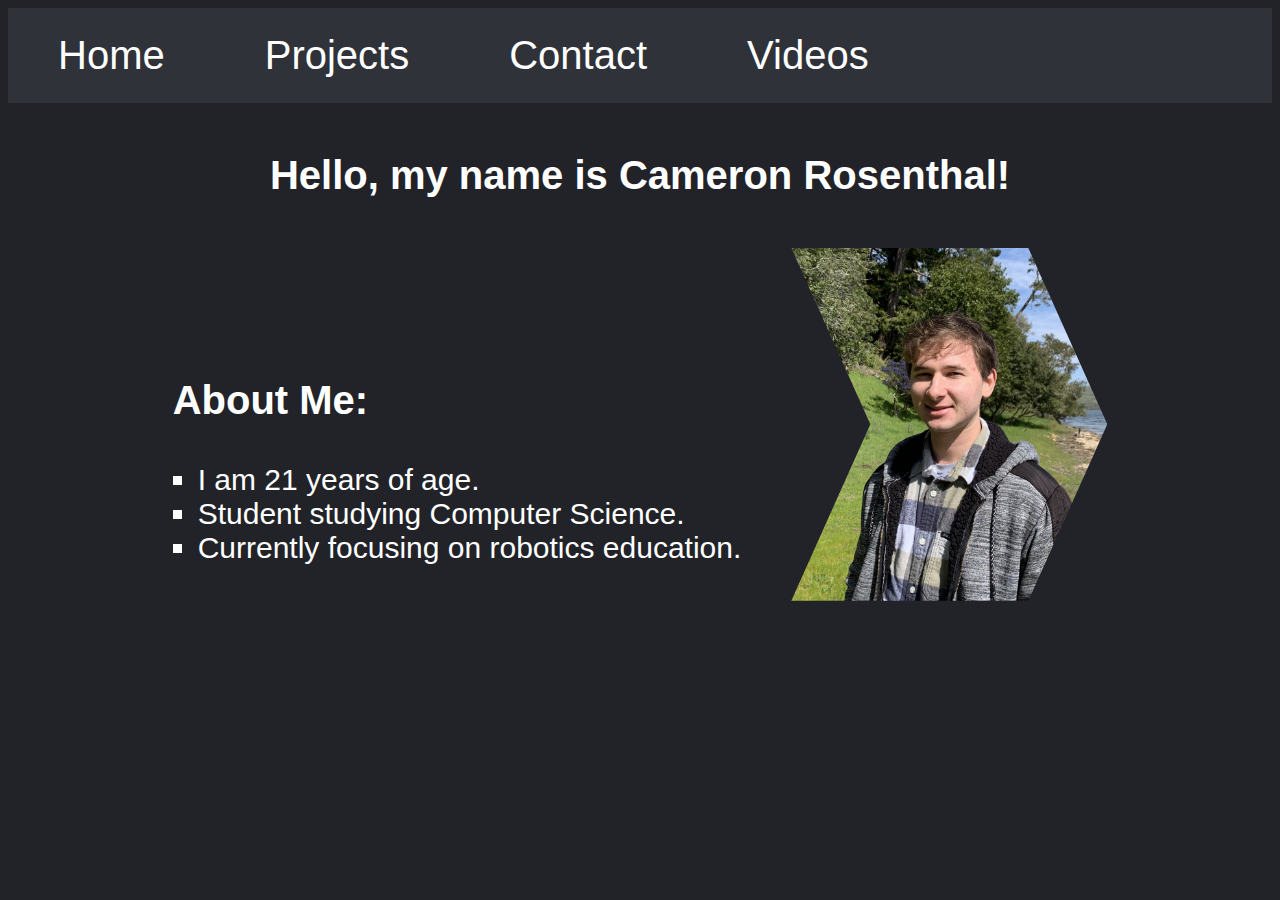
<file: index.html>
<!DOCTYPE html>
<html>
<head>
    <meta charset='utf-8'>
    <title>Home - Cameron Rosenthal</title>
    <meta name='viewport' content='width=device-width, initial-scale=1'>
    <link rel='stylesheet' type='text/css' media='screen' href='styles.css'>
    <script src='main.js'></script>
    <script src="https://code.jquery.com/jquery-1.10.2.js"></script>

    <!--Navigation bar-->
    <script>
        $(function(){
          $("#nav-placeholder").load("nav.html");
        });
    </script>
    <!--end of Navigation bar-->

</head>
<body>
    <div id="nav-placeholder"></div>
    
    <h1 class="page-title">Hello, my name is Cameron Rosenthal!</h1>
    <div class="flex-container">
        <div style="padding-right: 50px; padding-top: 80px">
            <h3 class="page-title" style="text-align: left;">About Me:</h3>
            <span>
                <ul class="about-me-list">
                    <li>I am 21 years of age.</li>
                    <li>Student studying Computer Science.</li>
                    <li>Currently focusing on robotics education.</li>
                </ul>
            </span>
        </div>
        <img class="portrait-image" src="images/portrait.jpg" alt="My Image">
    </div>
    

    
</body>
</html>
</file>
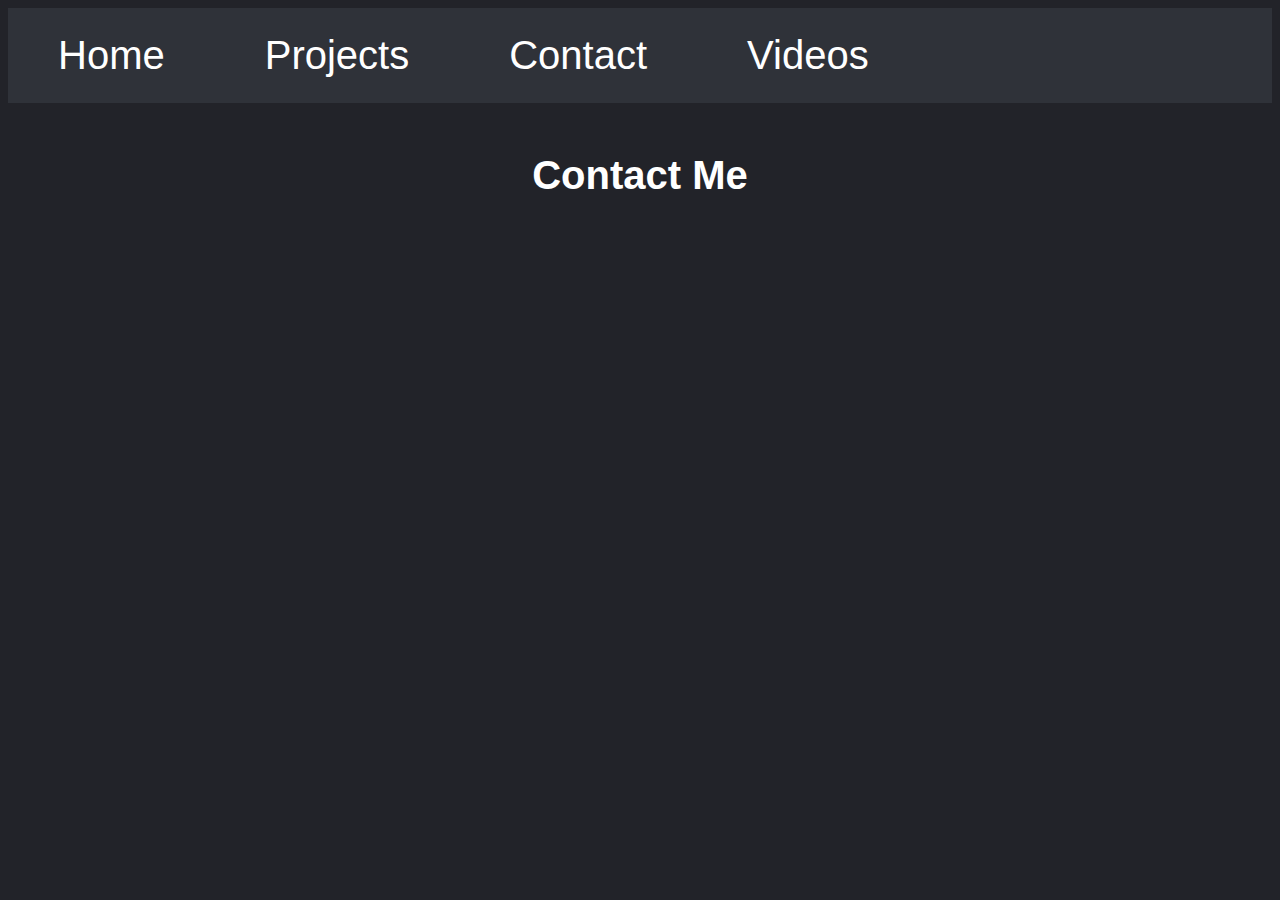
<file: contact.html>
<!DOCTYPE html>
<html>
<head>
    <meta charset='utf-8'>
    <title>Contact Me - Cameron Rosenthal</title>
    <meta name='viewport' content='width=device-width, initial-scale=1'>
    <link rel='stylesheet' type='text/css' media='screen' href='styles.css'>
    <script src='main.js'></script>
    <script src="https://code.jquery.com/jquery-1.10.2.js"></script>

    <!--Navigation bar-->
    <script>
        $(function(){
          $("#nav-placeholder").load("nav.html");
        });
    </script>
    <!--end of Navigation bar-->

</head>
<body>
    <div id="nav-placeholder"></div>
    
    <h1 class="page-title">Contact Me</h1>

</body>
</html>
</file>
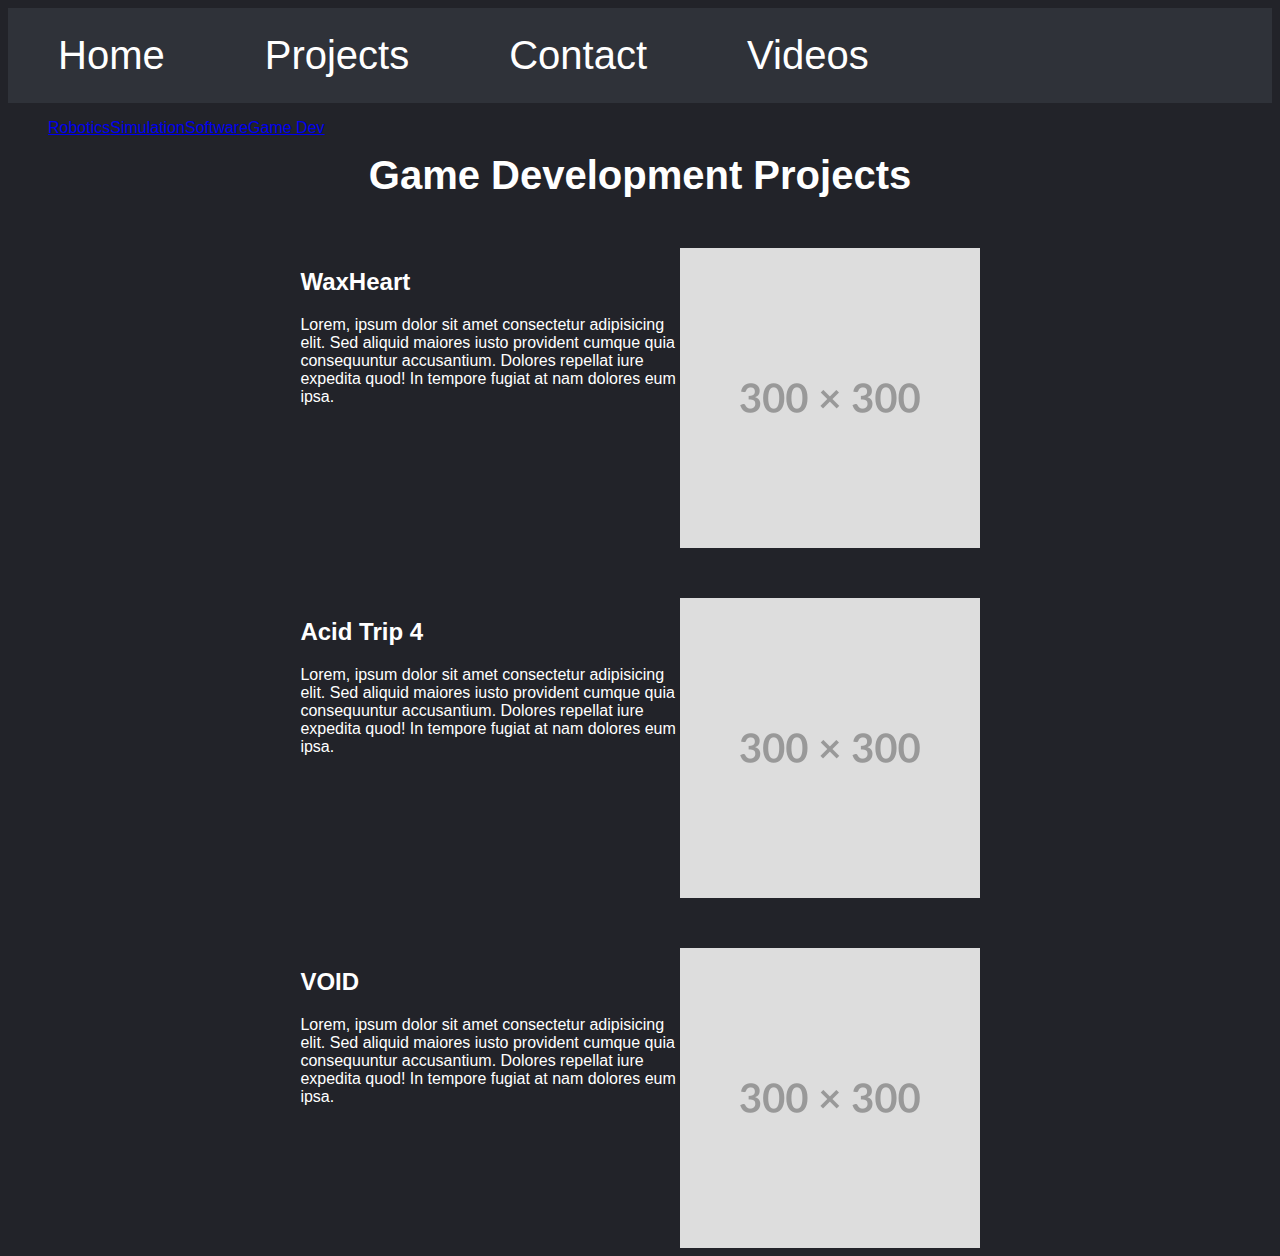
<file: game-dev-projects.html>
<!DOCTYPE html>
<html>
<head>
    <meta charset='utf-8'>
    <title>Projects - Cameron Rosenthal</title>
    <meta name='viewport' content='width=device-width, initial-scale=1'>
    <link rel='stylesheet' type='text/css' media='screen' href='styles.css'>
    <script src='main.js'></script>
    <script src="https://code.jquery.com/jquery-1.10.2.js"></script>

    <!--Navigation bar-->
    <script>
        $(function(){
          $("#nav-placeholder").load("nav.html");
        });
    </script>
    <!--end of Navigation bar-->

    <!-- Projects Navigation bar-->
    <script>
        $(function(){
          $("#proj-nav-placeholder").load("projects-nav.html");
        });
    </script>
    <!--end of Projects Navigation bar-->



</head>
<body>
    <div id="nav-placeholder"></div>
    <div id="proj-nav-placeholder"></div>

    <h1 class="page-title">Game Development Projects</h1>

    <div class="flex-container">
      <div style="width: 30%;">
        <h2>WaxHeart</h2>
        <p>Lorem, ipsum dolor sit amet consectetur adipisicing elit. Sed aliquid maiores iusto provident cumque quia consequuntur accusantium. Dolores repellat iure expedita quod! In tempore fugiat at nam dolores eum ipsa.</p>
      </div>
      <img src="images/place-holder.png" style="display:block; width: 300px; height: 300px;"/>
    </div>

    <div class="flex-container">
      <div style="width: 30%;">
        <h2>Acid Trip 4</h2>
        <p>Lorem, ipsum dolor sit amet consectetur adipisicing elit. Sed aliquid maiores iusto provident cumque quia consequuntur accusantium. Dolores repellat iure expedita quod! In tempore fugiat at nam dolores eum ipsa.</p>
      </div>
      <img src="images/place-holder.png" style="display:block; width: 300px; height: 300px;"/>
    </div>

    <div class="flex-container">
      <div style="width: 30%;">
        <h2>VOID</h2>
        <p>Lorem, ipsum dolor sit amet consectetur adipisicing elit. Sed aliquid maiores iusto provident cumque quia consequuntur accusantium. Dolores repellat iure expedita quod! In tempore fugiat at nam dolores eum ipsa.</p>
      </div>
      <img src="images/place-holder.png" style="display:block; width: 300px; height: 300px;"/>
    </div>

    <div class="proj-footer"></div>

</body>
</html>
</file>
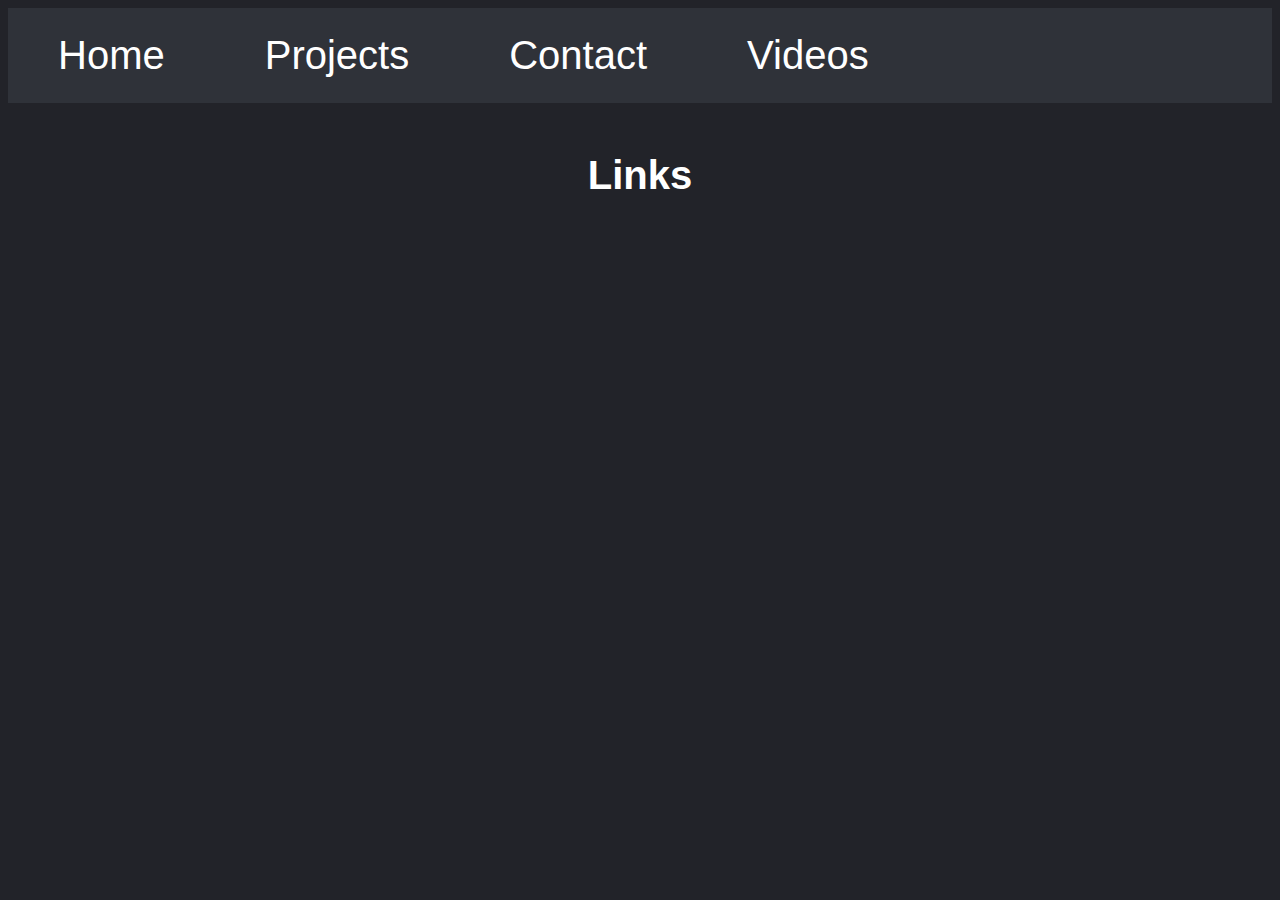
<file: links.html>
<!DOCTYPE html>
<html>
<head>
    <meta charset='utf-8'>
    <title>Links - Cameron Rosenthal</title>
    <meta name='viewport' content='width=device-width, initial-scale=1'>
    <link rel='stylesheet' type='text/css' media='screen' href='styles.css'>
    <script src='main.js'></script>
    <script src="https://code.jquery.com/jquery-1.10.2.js"></script>

    <!--Navigation bar-->
    <script>
        $(function(){
          $("#nav-placeholder").load("nav.html");
        });
    </script>
    <!--end of Navigation bar-->

</head>
<body>
    <div id="nav-placeholder"></div>
    
    <h1 class="page-title">Links</h1>

</body>
</html>
</file>
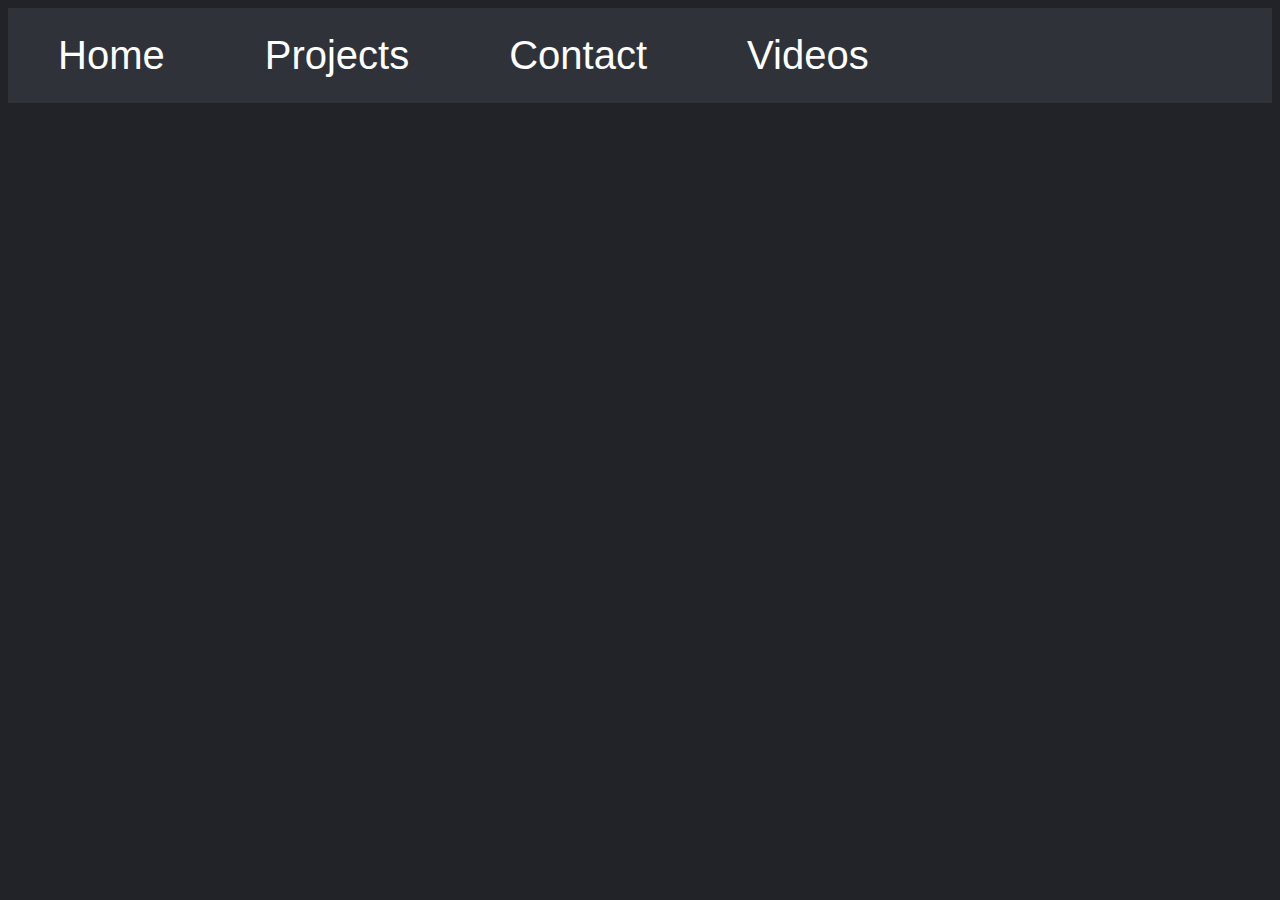
<file: projects.html>
<!DOCTYPE html>
<html>
<head>
    <meta charset='utf-8'>
    <title>Projects - Cameron Rosenthal</title>
    <meta name='viewport' content='width=device-width, initial-scale=1'>
    <link rel='stylesheet' type='text/css' media='screen' href='styles.css'>
    <script src='main.js'></script>
    <script src="https://code.jquery.com/jquery-1.10.2.js"></script>

    <!--Navigation bar-->
    <script>
        $(function(){
          $("#nav-placeholder").load("nav.html");
        });
    </script>
    <!--end of Navigation bar-->
</head>
<body>
    <div id="nav-placeholder"></div>
</body>
</html>
</file>
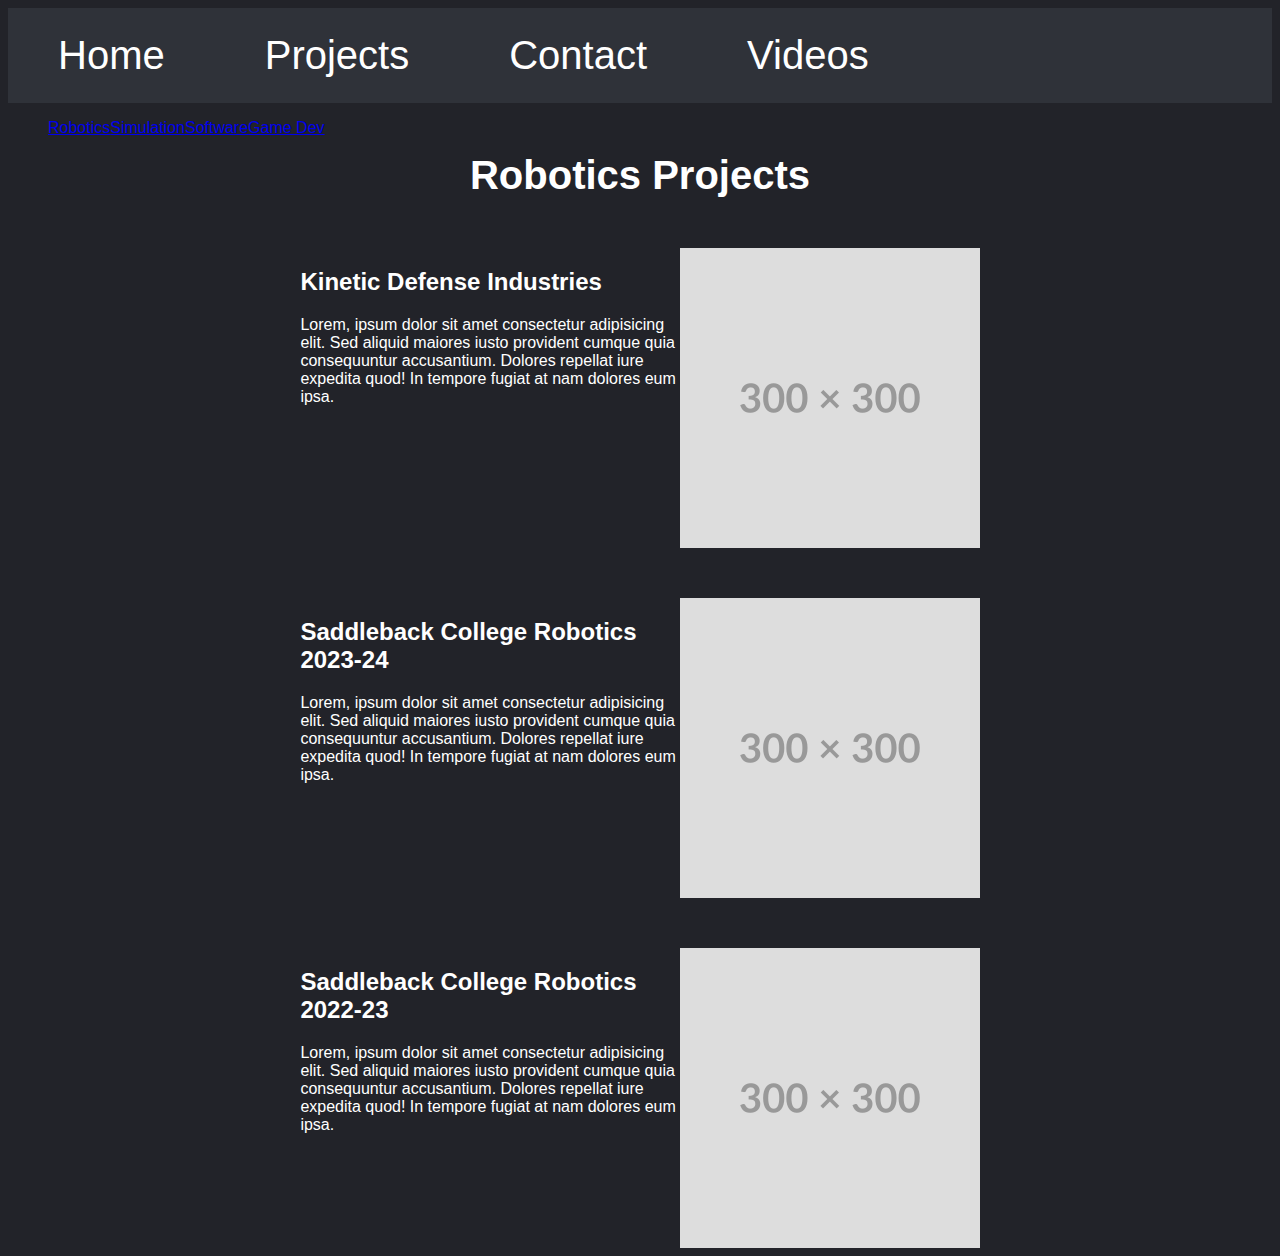
<file: robotics-projects.html>
<!DOCTYPE html>
<html>
<head>
    <meta charset='utf-8'>
    <title>Projects - Cameron Rosenthal</title>
    <meta name='viewport' content='width=device-width, initial-scale=1'>
    <link rel='stylesheet' type='text/css' media='screen' href='styles.css'>
    <script src='main.js'></script>
    <script src="https://code.jquery.com/jquery-1.10.2.js"></script>

    <!--Navigation bar-->
    <script>
        $(function(){
          $("#nav-placeholder").load("nav.html");
        });
    </script>
    <!--end of Navigation bar-->

    <!-- Projects Navigation bar-->
    <script>
        $(function(){
          $("#proj-nav-placeholder").load("projects-nav.html");
        });
    </script>
    <!--end of Projects Navigation bar-->

</head>

<body>
    <div id="nav-placeholder"></div>
    <div id="proj-nav-placeholder"></div>

    <h1 class="page-title">Robotics Projects</h1>
    
    <div class="flex-container">
      <div style="width: 30%;">
        <h2>Kinetic Defense Industries</h2>
        <p>Lorem, ipsum dolor sit amet consectetur adipisicing elit. Sed aliquid maiores iusto provident cumque quia consequuntur accusantium. Dolores repellat iure expedita quod! In tempore fugiat at nam dolores eum ipsa.</p>
      </div>
      <img src="images/place-holder.png" style="display:block; width: 300px; height: 300px;"/>
    </div>

    <div class="flex-container">
      <div style="width: 30%;">
        <h2>Saddleback College Robotics 2023-24</h2>
        <p>Lorem, ipsum dolor sit amet consectetur adipisicing elit. Sed aliquid maiores iusto provident cumque quia consequuntur accusantium. Dolores repellat iure expedita quod! In tempore fugiat at nam dolores eum ipsa.</p>
      </div>
      <img src="images/place-holder.png" style="display:block; width: 300px; height: 300px;"/>
    </div>

    <div class="flex-container">
      <div style="width: 30%;">
        <h2>Saddleback College Robotics 2022-23</h2>
        <p>Lorem, ipsum dolor sit amet consectetur adipisicing elit. Sed aliquid maiores iusto provident cumque quia consequuntur accusantium. Dolores repellat iure expedita quod! In tempore fugiat at nam dolores eum ipsa.</p>
      </div>
      <img src="images/place-holder.png" style="display:block; width: 300px; height: 300px;"/>
    </div>

    <div class="proj-footer"></div>

</body>

</html>
</file>
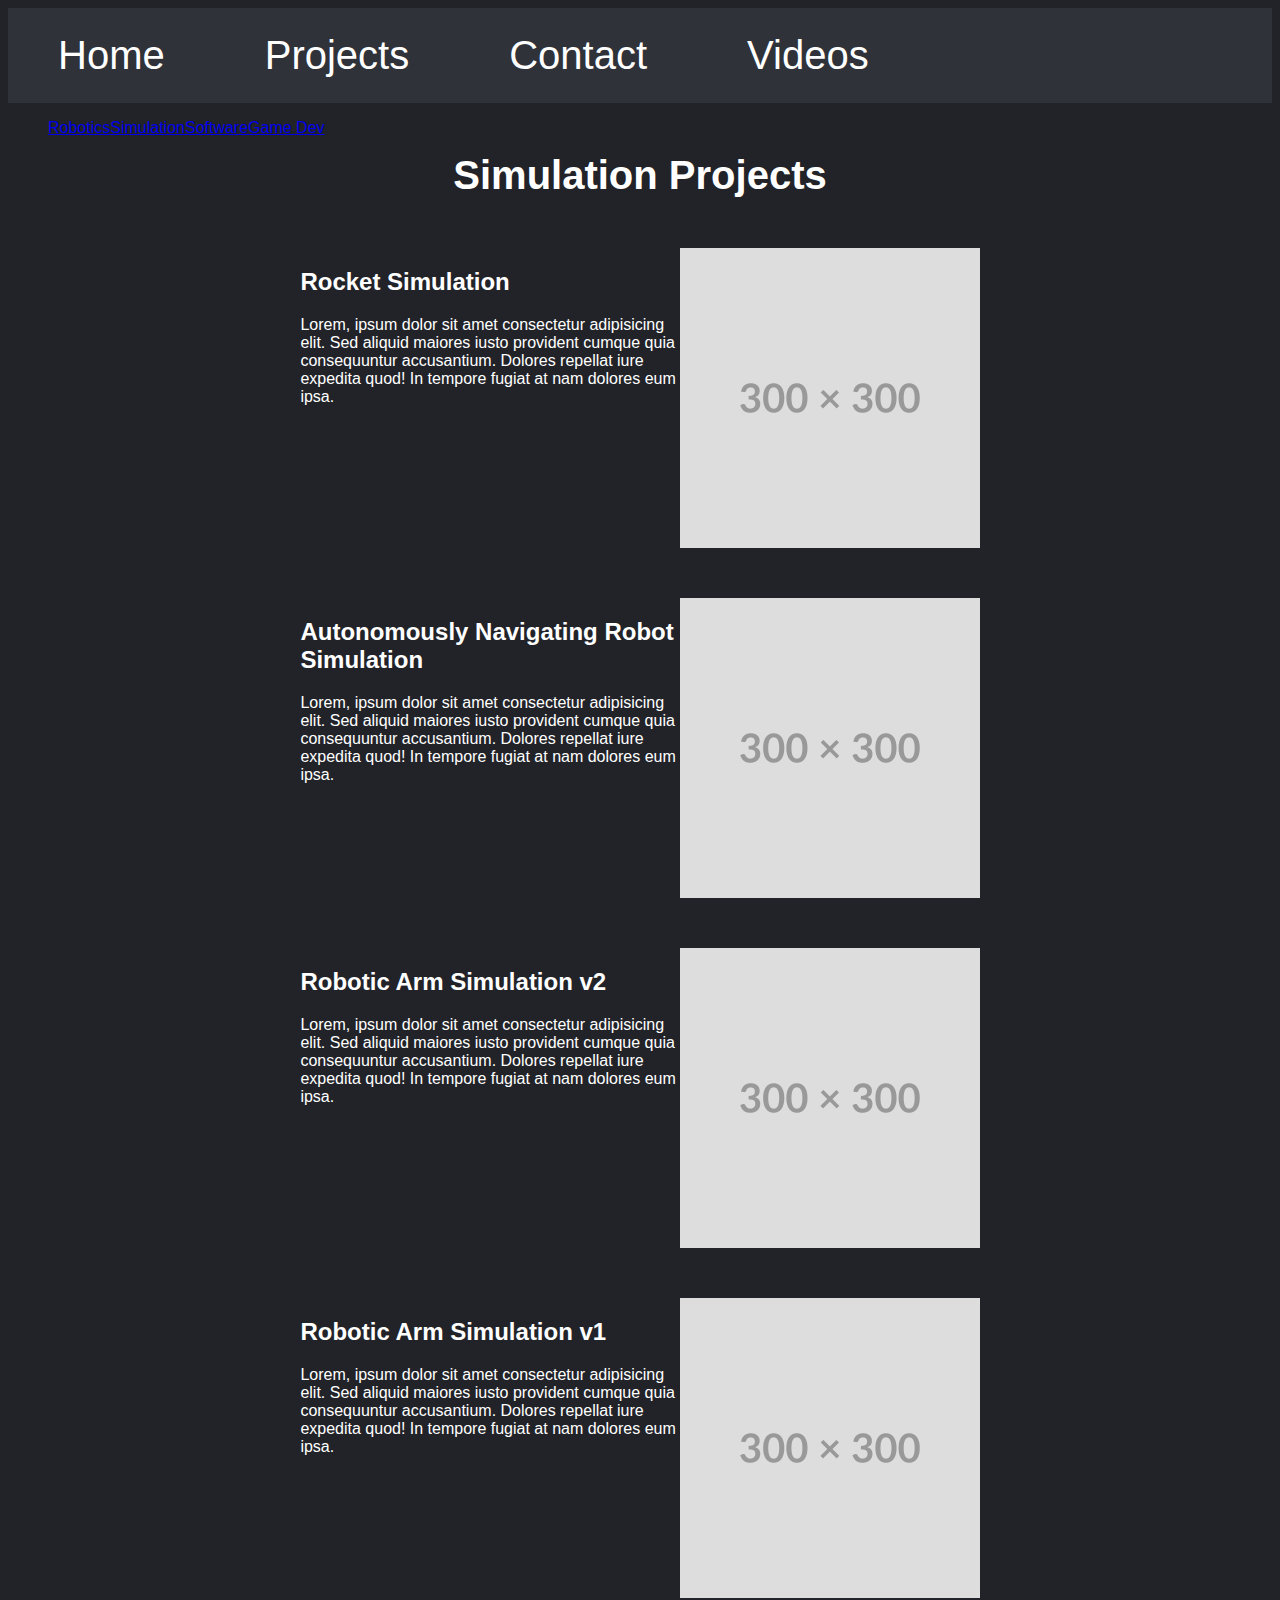
<file: simulation-projects.html>
<!DOCTYPE html>
<html>
<head>
    <meta charset='utf-8'>
    <title>Projects - Cameron Rosenthal</title>
    <meta name='viewport' content='width=device-width, initial-scale=1'>
    <link rel='stylesheet' type='text/css' media='screen' href='styles.css'>
    <script src='main.js'></script>
    <script src="https://code.jquery.com/jquery-1.10.2.js"></script>

    <!--Navigation bar-->
    <script>
        $(function(){
          $("#nav-placeholder").load("nav.html");
        });
    </script>
    <!--end of Navigation bar-->

    <!-- Projects Navigation bar-->
    <script>
        $(function(){
          $("#proj-nav-placeholder").load("projects-nav.html");
        });
    </script>
    <!--end of Projects Navigation bar-->



</head>
<body>
    <div id="nav-placeholder"></div>
    <div id="proj-nav-placeholder"></div>

    <h1 class="page-title">Simulation Projects</h1>

    <div class="flex-container">
      <div style="width: 30%;">
        <h2>Rocket Simulation</h2>
        <p>Lorem, ipsum dolor sit amet consectetur adipisicing elit. Sed aliquid maiores iusto provident cumque quia consequuntur accusantium. Dolores repellat iure expedita quod! In tempore fugiat at nam dolores eum ipsa.</p>
      </div>
      <img src="images/place-holder.png" style="display:block; width: 300px; height: 300px;"/>
    </div>

    <div class="flex-container">
      <div style="width: 30%;">
        <h2>Autonomously Navigating Robot Simulation</h2>
        <p>Lorem, ipsum dolor sit amet consectetur adipisicing elit. Sed aliquid maiores iusto provident cumque quia consequuntur accusantium. Dolores repellat iure expedita quod! In tempore fugiat at nam dolores eum ipsa.</p>
      </div>
      <img src="images/place-holder.png" style="display:block; width: 300px; height: 300px;"/>
    </div>

    <div class="flex-container">
      <div style="width: 30%;">
        <h2>Robotic Arm Simulation v2</h2>
        <p>Lorem, ipsum dolor sit amet consectetur adipisicing elit. Sed aliquid maiores iusto provident cumque quia consequuntur accusantium. Dolores repellat iure expedita quod! In tempore fugiat at nam dolores eum ipsa.</p>
      </div>
      <img src="images/place-holder.png" style="display:block; width: 300px; height: 300px;"/>
    </div>

    <div class="flex-container">
      <div style="width: 30%;">
        <h2>Robotic Arm Simulation v1</h2>
        <p>Lorem, ipsum dolor sit amet consectetur adipisicing elit. Sed aliquid maiores iusto provident cumque quia consequuntur accusantium. Dolores repellat iure expedita quod! In tempore fugiat at nam dolores eum ipsa.</p>
      </div>
      <img src="images/place-holder.png" style="display:block; width: 300px; height: 300px;"/>
    </div>

    <div class="proj-footer"></div>

</body>
</html>
</file>
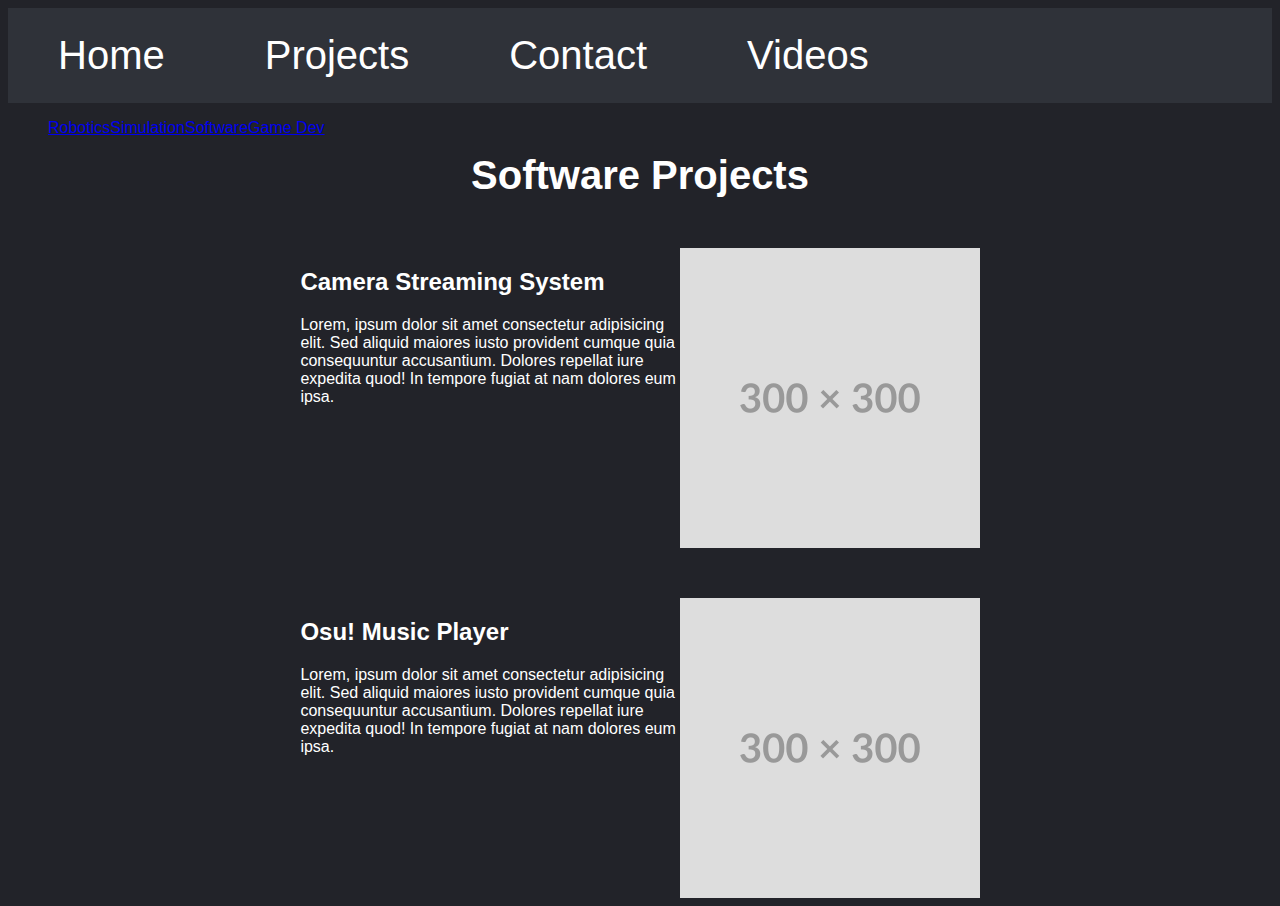
<file: software-projects.html>
<!DOCTYPE html>
<html>
<head>
    <meta charset='utf-8'>
    <title>Projects - Cameron Rosenthal</title>
    <meta name='viewport' content='width=device-width, initial-scale=1'>
    <link rel='stylesheet' type='text/css' media='screen' href='styles.css'>
    <script src='main.js'></script>
    <script src="https://code.jquery.com/jquery-1.10.2.js"></script>

    <!--Navigation bar-->
    <script>
        $(function(){
          $("#nav-placeholder").load("nav.html");
        });
    </script>
    <!--end of Navigation bar-->

    <!-- Projects Navigation bar-->
    <script>
        $(function(){
          $("#proj-nav-placeholder").load("projects-nav.html");
        });
    </script>
    <!--end of Projects Navigation bar-->



</head>
<body>
    <div id="nav-placeholder"></div>
    <div id="proj-nav-placeholder"></div>

    <h1 class="page-title">Software Projects</h1>

    <div class="flex-container">
      <div style="width: 30%;">
        <h2>Camera Streaming System</h2>
        <p>Lorem, ipsum dolor sit amet consectetur adipisicing elit. Sed aliquid maiores iusto provident cumque quia consequuntur accusantium. Dolores repellat iure expedita quod! In tempore fugiat at nam dolores eum ipsa.</p>
      </div>
      <img src="images/place-holder.png" style="display:block; width: 300px; height: 300px;"/>
    </div>

    <div class="flex-container">
      <div style="width: 30%;">
        <h2>Osu! Music Player</h2>
        <p>Lorem, ipsum dolor sit amet consectetur adipisicing elit. Sed aliquid maiores iusto provident cumque quia consequuntur accusantium. Dolores repellat iure expedita quod! In tempore fugiat at nam dolores eum ipsa.</p>
      </div>
      <img src="images/place-holder.png" style="display:block; width: 300px; height: 300px;"/>
    </div>

    <div class="proj-footer"></div>

</body>
</html>
</file>
<file: test.html>
<!DOCTYPE html>
<html lang="en">
<head>
    <meta charset="UTF-8">
    <meta name="viewport" content="width=device-width, initial-scale=1.0">
    <title>Selected Button</title>
    <style>
        .button {
            padding: 10px 20px;
            font-size: 16px;
            cursor: pointer;
            background-color: lightgray;
            border: 2px solid gray;
        }

        .selected {
            background-color: blue;
            color: white;
            border: 2px solid darkblue;
        }
    </style>
</head>
<body>

    <button class="button" onclick="toggleSelected(this)">Click me</button>

    <script>
        function toggleSelected(button) {
            button.classList.toggle("selected");
        }
    </script>

</body>
</html>
</file>
<file: styles.css>
.header {
    background-color: #3f414f;
    padding: 20px;
    text-align: center;
    color: white;
    font-size: 20px;
}

.nav_button {
    background-color: #2f3239;
    color: white;
    padding: 25px 50px;
    text-align: center;
    display: inline-block;
    font-size: 40px;
    text-decoration: none;
}

.list-item {
    float: left;
    list-style: none;
}

/* set hover color for list item */
.list-item a:hover {
    background-color: #282c35;
}


.list
{
    list-style-type: none;
    margin: 0;
    padding: 0;
    overflow: hidden;
    background-color: #2f3239;
    box-shadow: unset;
}

body {
    background-color: #222329;
    color: white;
    font-family: sans-serif
    
}

.page-title {
    text-align: center;
    font-size: 40px;
    margin-top: 50px;
    font-weight: bold;
}

.portrait-image {
    width: 25%;
    clip-path: polygon(75% 0%, 100% 50%, 75% 100%, 0% 100%, 25% 50%, 0% 0%);
}

.flex-container {
    display: flex;
    justify-content: center;
    margin-top: 50px;
}

.about-me-list {
    font-size: 30px;
    list-style-type: square;
    padding-left: 25px;
    margin: 0;
}
</file>
